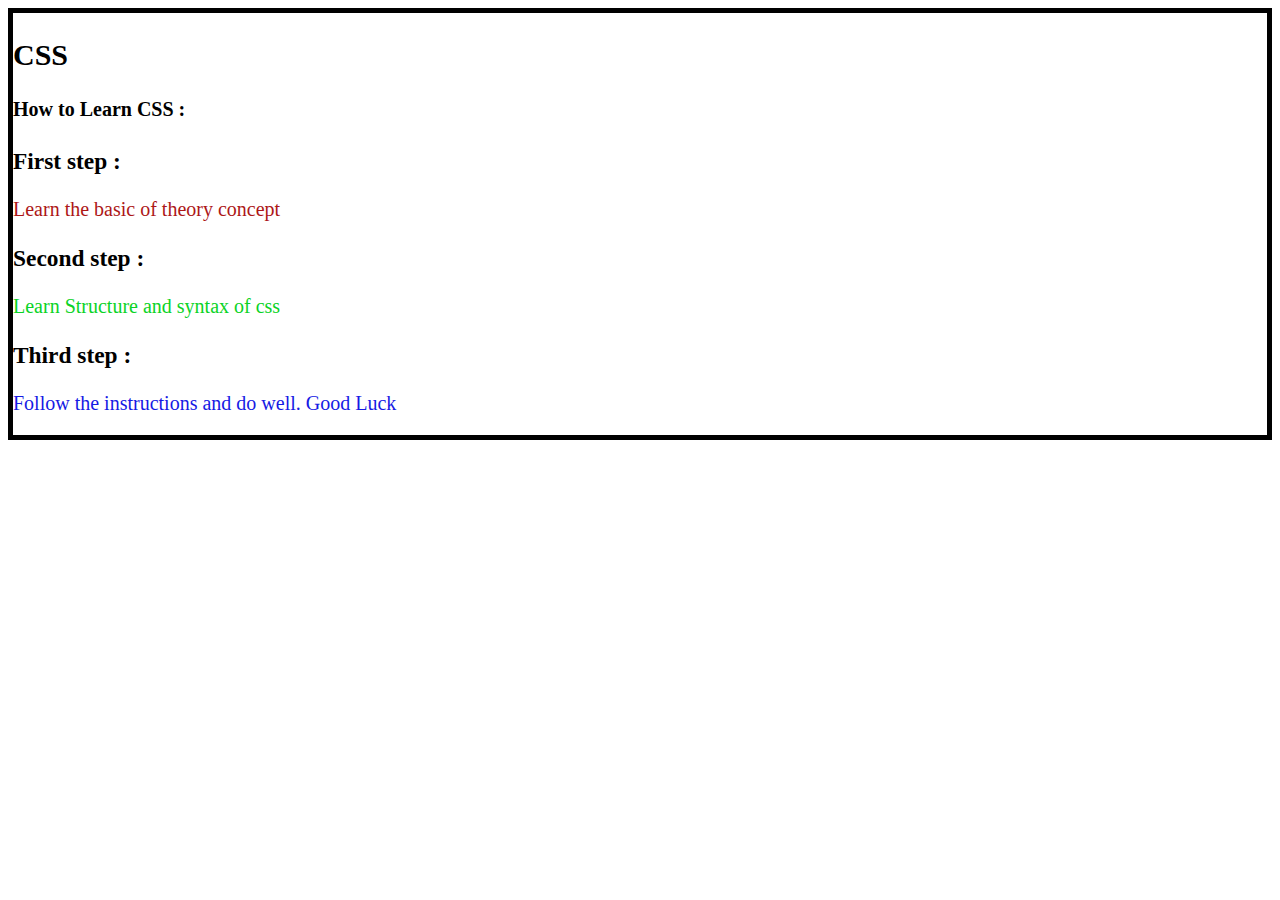
<file: index.html>
<!DOCTYPE html>
<html lang="en">
<head>
    <meta charset="UTF-8">
    <meta name="viewport" content="width=device-width, initial-scale=1.0">
    <title>Document</title>
    <link rel="stylesheet" href="CSS/style.css" >
</head>
<body>
    <h2>CSS</h2>
    <h4>How to Learn CSS :</h4>
    <article>
        <h3>First step :</h3>
        <p>
            Learn the basic of theory concept
        </p>
    </article>
    <article>
        <h3>Second step :</h3>
        <p id="second" class="blue">
            Learn Structure and <span class="highLight">syntax</span> of css
        </p>
    </article>
    <article>
        <h3>Third step :</h3>
        <p class="blue">
            Follow the instructions and do well. <span class="highLight">Good Luck</span> 
        </p>
    </article>
</body>
</html>
</file>
<file: CSS/style.css>
body{
    font-size: 20px;
    border:5px solid black;
}
p{
    color: #ad1717;
}
.blue{
    color: #161ae4;
}
#second{
    color: rgb(11, 211, 38);
}
</file>
